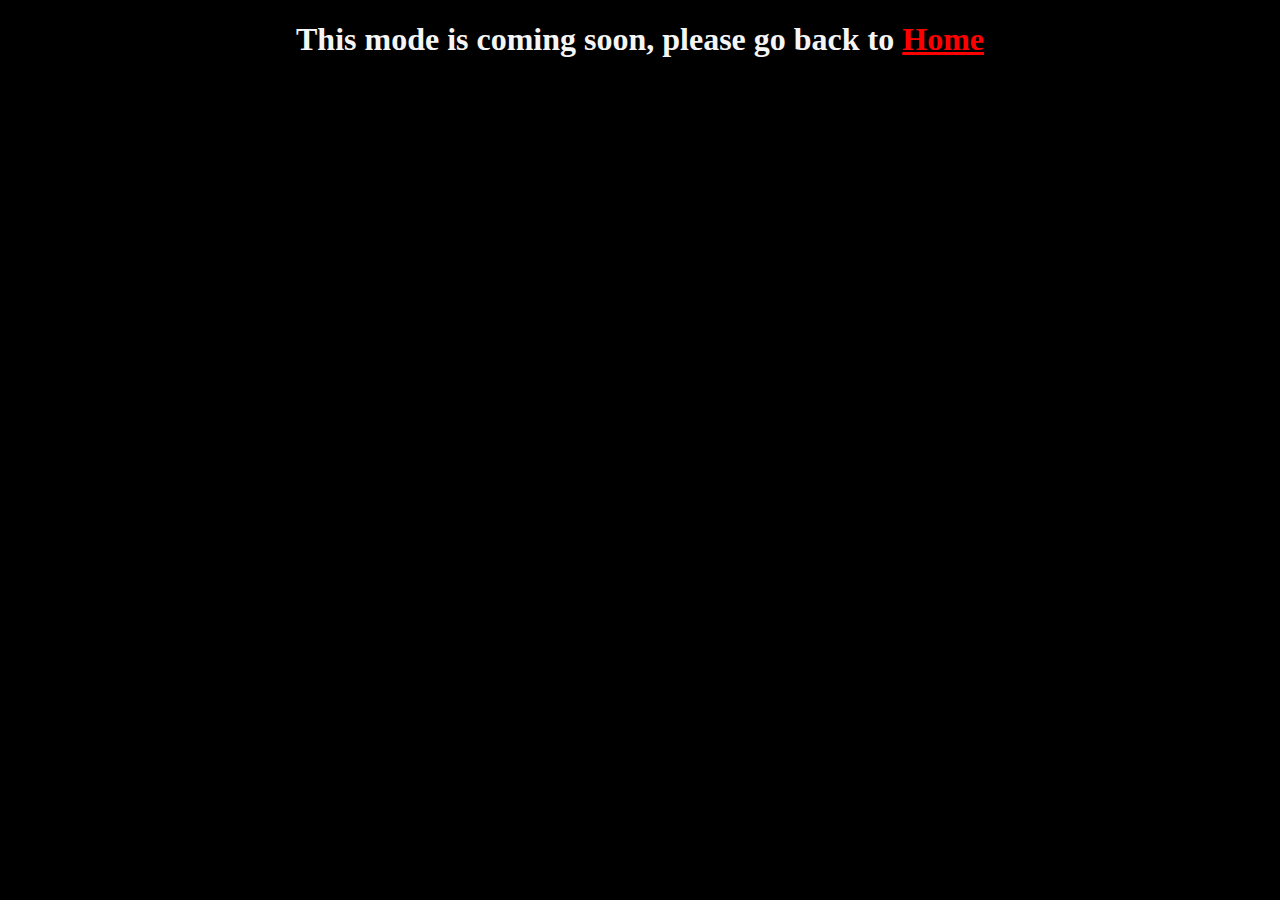
<file: lol.html>
<!DOCTYPE html>
<html lang="en">
<head>
    <meta charset="UTF-8">
    <meta http-equiv="X-UA-Compatible" content="IE=edge">
    <meta name="viewport" content="width=device-width, initial-scale=1.0">
    <title>Coming Soon...</title>
</head>
<body>
    <h1><center>This mode is coming soon, please go back to <a href="index.html">Home</a></center></h1>

    <style>
        * {
            background-color: black;
            color: whitesmoke;
        }

        a {
            color: red;
        }
    </style>
</body>
</html>
</file>
